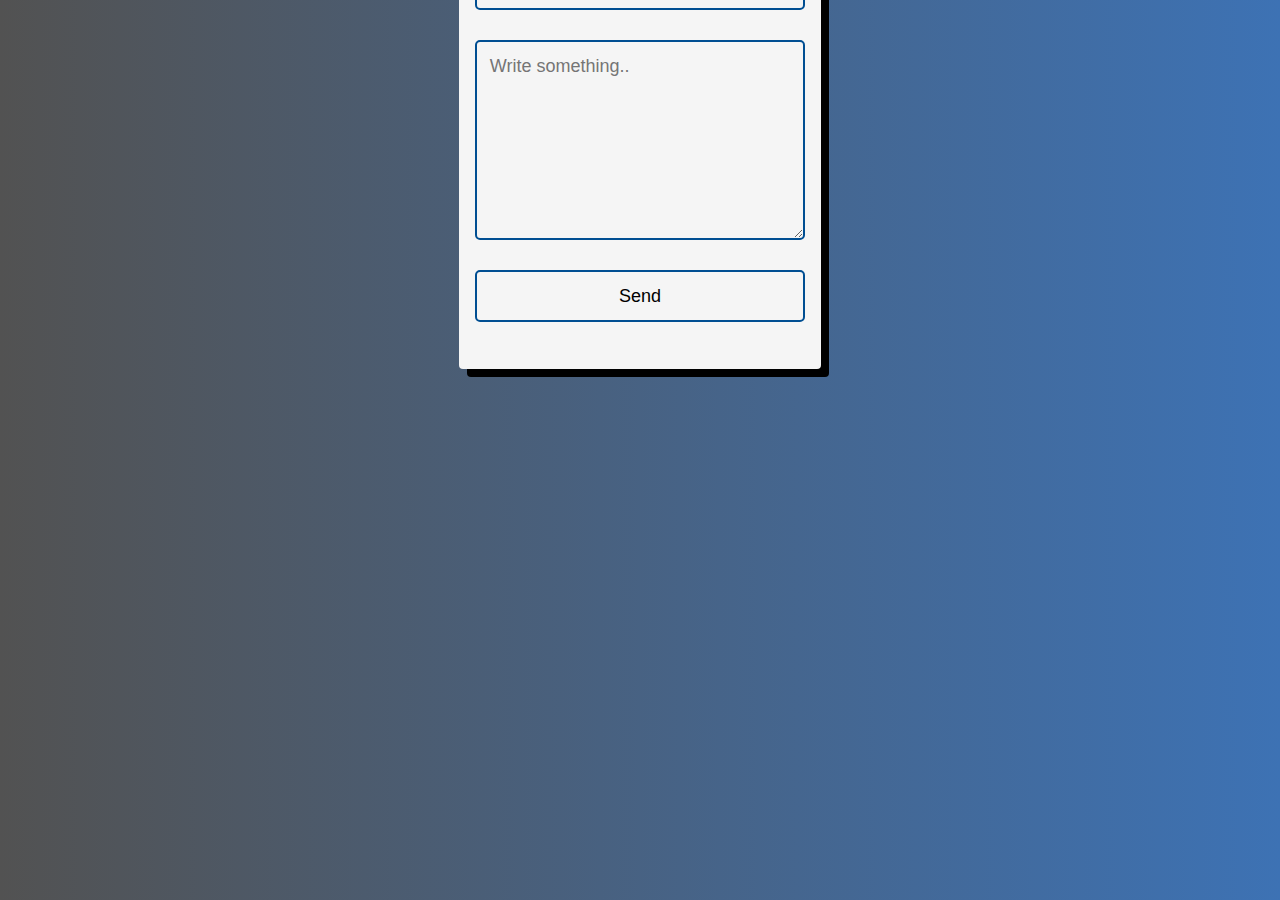
<file: contact.html>
<html>
<head> 
    <meta charset="utf-8">
    <meta name="viewport" content="width=device-width">
    <!-- ^ the viewport meta tag is to make your webpage responsive according to screen size -->
    <title>Michael Goldstrom</title> 
    <!-- ^ your webpage's title -->
    <link href="style.css" rel="stylesheet" 
    type="text/css" />
    <link rel="stylesheet" href="https://cdnjs.cloudflare.com/ajax/libs/font-awesome/5.15.1/css/all.min.css" integrity="sha512-+4zCK9k+qNFUR5X+cKL9EIR+ZOhtIloNl9GIKS57V1MyNsYpYcUrUeQc9vNfzsWfV28IaLL3i96P9sdNyeRssA==" crossorigin="anonymous" />
    <!-- ^ where we link our CSS file to our webpage -->
  </head>
  <body>
    <div class="card">
    <h1>Say bonjour!</h1>
    <a href="/index.html"> back to home</a>
    <form name="contact" netlify>
    <input class="form" type="text" id="name" name="name" placeholder="Your name..">
    <br />
    <input class="form" type="text" id="email" name="email" placeholder="Your email..">
    <br />
    <textarea class="form" id="subject" name="subject" placeholder="Write something.." style="height:200px"></textarea>
    <button class="form" type="submit">Send</button>
    </form>
  </div>
  </body>
</html>
</file>
<file: style.css>
body {
  font-family: -apple-system, BlinkMacSystemFont, 'Segoe UI', Roboto, Oxygen, Ubuntu, Cantarell, 'Open Sans', 'Helvetica Neue', sans-serif;
  display: flex;
  justify-content: center;
  align-items: center;
  height: 100;
  text-align: center;
    background: linear-gradient(to right, #525252, #3d72b4); /* W3C, IE 10+/ Edge, Firefox 16+, Chrome 26+, Opera 12+, Safari 7+ */

}

img {
  height: 125px;
  border-radius: 8px
}

.card {
  background: whitesmoke;
  padding: 16px;
  border-radius: 4px;
  box-shadow: 8px 8px; #656f7b;
}

a { 
  color: orange;
  font-weight: bold;
  text-decoration: none;
}

a:hover {
  opacity: .75;
}

.dark {
  background: linear-gradient(to right, #000428, #004e92);
  color: white;
  transition: all 300ms ease
}

.dark .card { 
  background: #2C5364
}

.form {
  font-family: -apple-system, BlinkMacSystemFont, 'Segoe UI', Roboto, Oxygen, Ubuntu, Cantarell, 'Open Sans', 'Helvetica Neue', sans-serif;
  font-weight:500;
  font-size: 18px;
  border-radius: 5px;
  line-height: 22px;
  background-color: transparent;
  border:2px solid #004e92;
  padding: 13px;
  margin: 15px 0px;
  width:100%;
}
</file>
